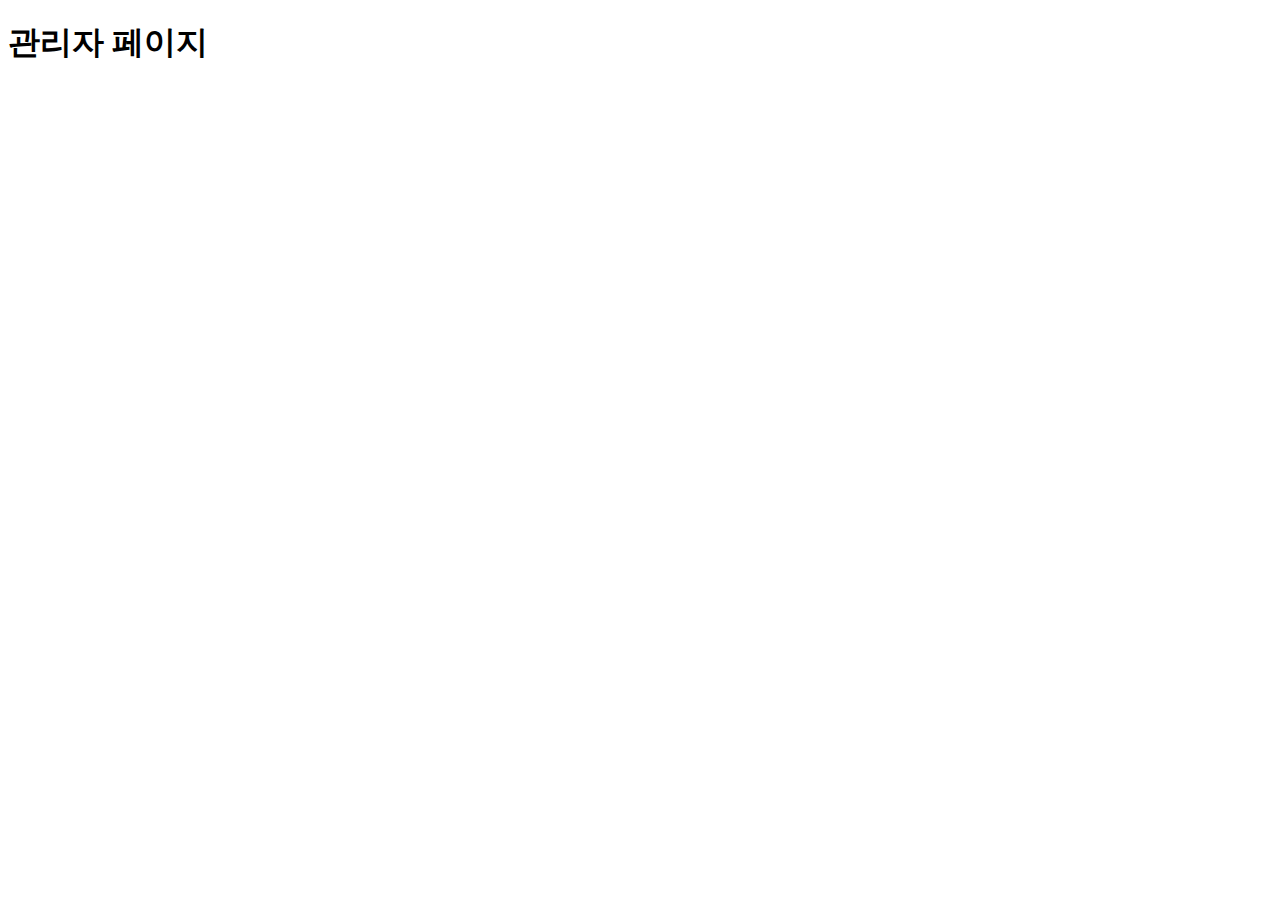
<file: src/main/resources/templates/admin/index.html>
<!DOCTYPE html>
<html xmlns:th="http://www.thymeleaf.org"
      xmlns:layout=http://www.ultraq.net.nz/thymeleaf/layout
      layout:decorate="~{layouts/layout1}">

<div layout:fragment="content">
     <h1>관리자 페이지</h1>
</div>



</html>
</file>
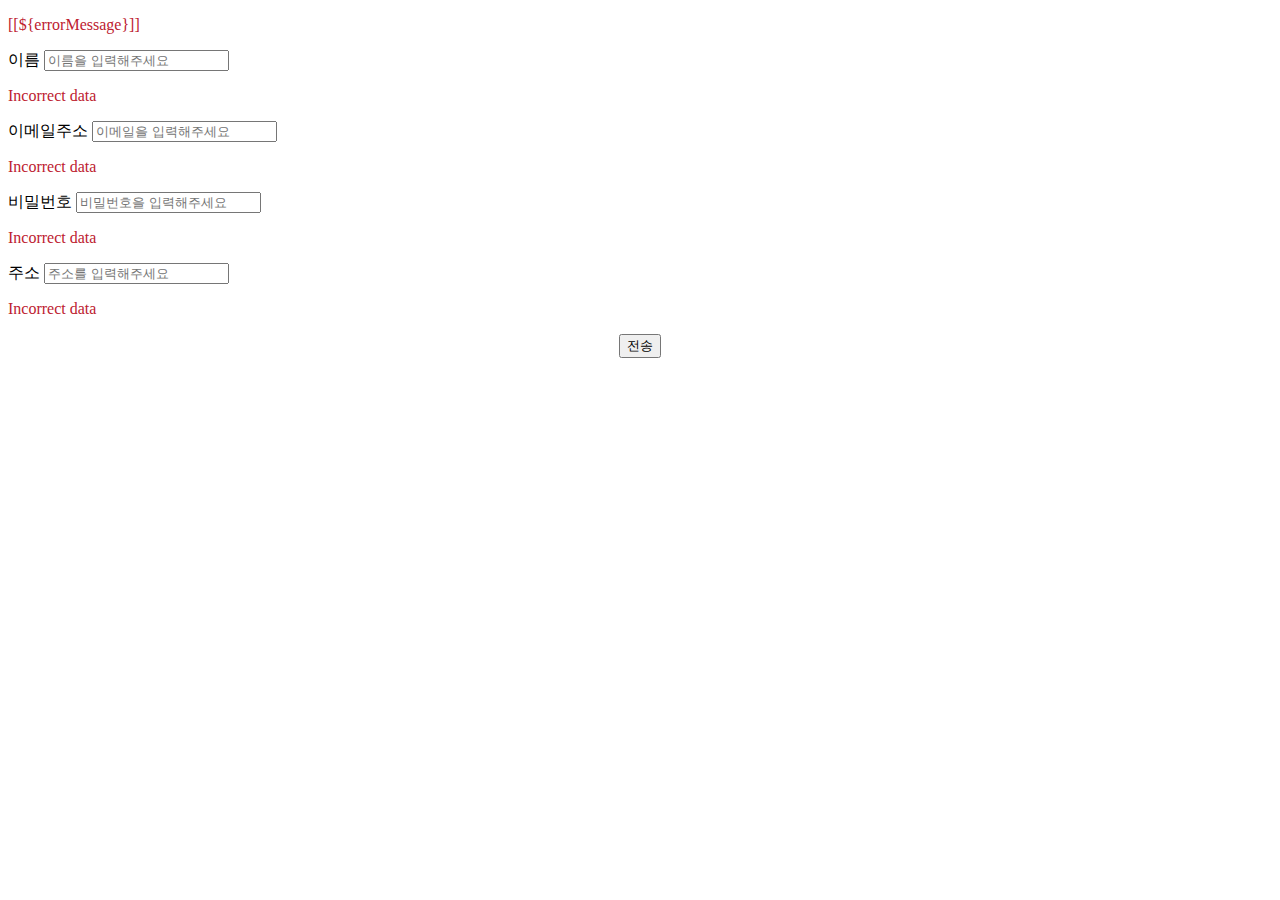
<file: src/main/resources/templates/member/memberForm.html>
<!DOCTYPE html>
<html xmlns:th="http://www.thymeleaf.org"
      xmlns:layout=http://www.ultraq.net.nz/thymeleaf/layout
      layout:decorate="~{layouts/layout1}">

<!--사용자 css 추가-->
<th:block layout:fragment="css">
    <style>
        .fieldError{
            color:#bd2130;
        }
    </style>
</th:block>
<th:block layout:fragment="script">
<script>
        $(document).ready(function(){
            var errorMessage='[[${errorMessage}]]';
            if(errorMessage!=null){
                console.log(errorMessage);
            }
        });
</script>
</th:block>


<div layout:fragment="content">

    <form action="/members/join" role="form" method="post" th:object="${memberFormDto}">
        <div class="form-group">
            <p class="fieldError">[[${errorMessage}]]</p>
        </div>
        <div class="form-group">
            <label th:for="name">이름</label>
            <input type="text" th:field="*{name}" class="form-control" placeholder="이름을 입력해주세요">
            <p th:if="${#fields.hasErrors('name')}" th:errors="*{name}" class="fieldError">Incorrect data</p>
        </div>

        <div class="form-group">
            <label th:for="email">이메일주소</label>
            <input type="text" th:field="*{email}" class="form-control" placeholder="이메일을 입력해주세요">
            <p th:if="${#fields.hasErrors('email')}" th:errors="*{email}" class="fieldError">Incorrect data</p>
        </div>

        <div class="form-group">
            <label th:for="password">비밀번호</label>
            <input type="password" th:field="*{password}" class="form-control" placeholder="비밀번호을 입력해주세요">
            <p th:if="${#fields.hasErrors('password')}" th:errors="*{password}" class="fieldError">Incorrect data</p>
        </div>

        <div class="form-group">
            <label th:for="address">주소</label>
            <input type="text" th:field="*{address}" class="form-control" placeholder="주소를 입력해주세요">
            <p th:if="${#fields.hasErrors('address')}" th:errors="*{address}" class="fieldError">Incorrect data</p>
        </div>


        <div style="text-align:center">
            <button type="submit" class="btn btn-primary">전송</button>
        </div>


        <input type="hidden" th:name="${_csrf.parameterName}"  th:value="${_csrf.token}">

    </form>

<!--
    스프링 시큐리티를 사용할 경우 기본적으로 CSRF(Cross Site Request Forgery)를 방어하기 위해 모든 POST 방식의
    데이터 전송에는 CSRF 토큰 값이 있어야 합니다. CSRF 토큰은 실제 서버에서 허용한 요청이 맞는지 확인하기 위한 토큰입니다.
    사용자의 세션에 임의의 값을 저장하여 요청마다 그 값을 포함하여 전송하면 서버에서 세션에 저장된 값과 요청이 온 값이 일치하는지
    확인하여 CSRF 를 방어합니다.
-->

</div>






</html>
</file>
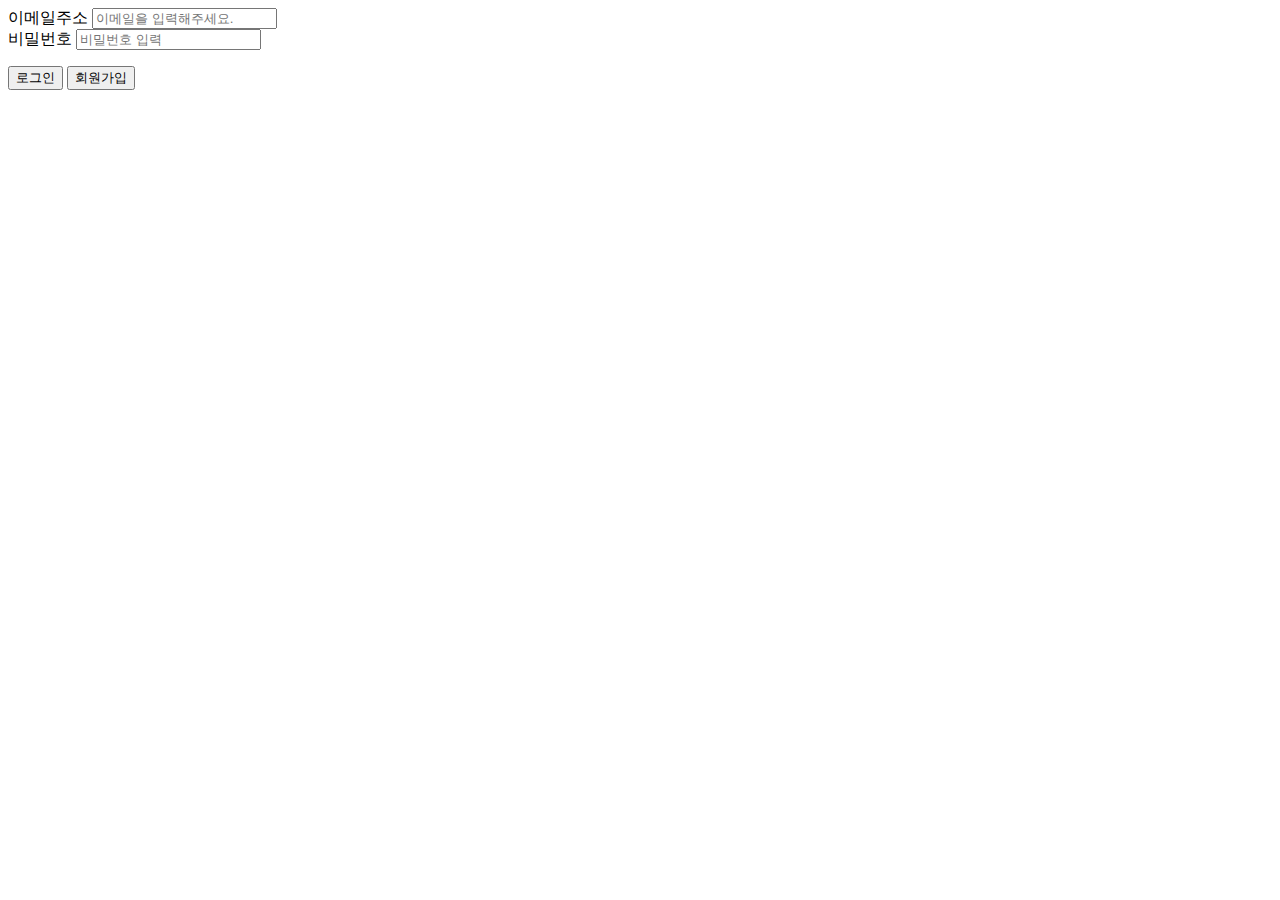
<file: src/main/resources/templates/member/memberLoginForm.html>
<!DOCTYPE html>
<html xmlns:th="http://www.thymeleaf.org" xmlns:layout=http://www.ultraq.net.nz/thymeleaf/layout
    layout:decorate="~{layouts/layout1}">

<!--사용자 css 추가-->
<th:block layout:fragment="css">
    <style>
        .error {
            color: #bd2130;
        }
    </style>
</th:block>


<div layout:fragment="content">
    <form role="form" method="post" action="/members/login">
        <div class="form-group">
            <label th:for="email">이메일주소</label>
            <input type="email" name="email" class="form-control" placeholder="이메일을 입력해주세요.">
        </div>

        <div class="form-group">
            <label th:for="password">비밀번호</label>
            <input type="password" name="password" id="password" class="form-control" placeholder="비밀번호 입력">
        </div>

        <p th:if="${loginErrorMsg}" class="error" th:text="${loginErrorMsg}"></p>
        <button class="btn btn-primary">로그인</button>
        <button type="button" class="btn btn-primary" onclick="location.href='/members/join'">회원가입</button>
        <input type="hidden" th:name="${_csrf.parameterName}" th:value="${_csrf.token}">

    </form>
</div>






</html>
</file>
